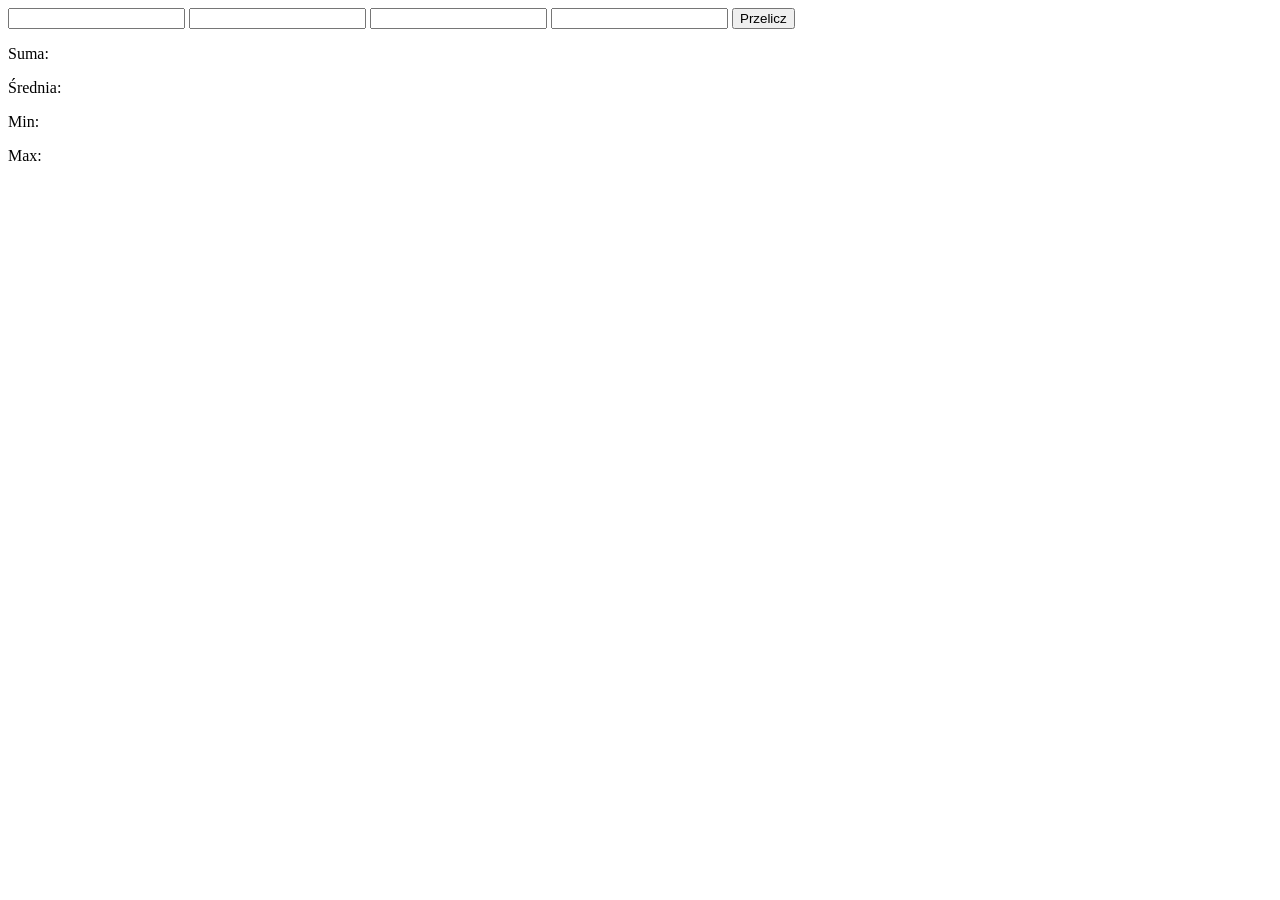
<file: Index.html>
<!DOCTYPE html>
<html lang="en">
<head>
    <meta charset="UTF-8">
    <meta name="viewport" content="width=device-width, initial-scale=1.0">
    <title>Document</title>
</head>
<body>
    <input type="number" id="a1">
    <input type="number" id="a2">
    <input type="number" id="a3">
    <input type="number" id="a4">
    <button>Przelicz</button>

    <div id="result">
        <p>Suma: <span id="sumElement"></span></p>
        <p>Średnia: <span id="average"></span></p>
        <p>Min: <span id="minValue"></span></p>
        <p>Max: <span id="maxValue"></span></p>
    </div>

    <script type="text/javascript">
        const input1 = document.querySelector("#a1");
        const input2 = document.querySelector("#a2");
        const input3 = document.querySelector("#a3");
        const input4 = document.querySelector("#a4");

        const sumElement = document.querySelector("#sumElement");
        const averageElement = document.querySelector("#average");
        const minElement = document.querySelector("#minValue");
        const maxElement = document.querySelector("#maxValue");
        const button = document.querySelector("button");

        button.addEventListener('click', () => {
            
            const input1Value = +input1.value || 0;
            const input2Value = +input2.value || 0;
            const input3Value = +input3.value || 0;
            const input4Value = +input4.value || 0;

            const sum = input1Value + input2Value + input3Value + input4Value;
            const average = sum / 4;
            const minValue = Math.min(input1Value, input2Value, input3Value, input4Value);
            const maxValue = Math.max(input1Value, input2Value, input3Value, input4Value);

            sumElement.textContent = sum;
            averageElement.textContent = average.toFixed(2); 
            minElement.textContent = minValue;
            maxElement.textContent = maxValue;
        });
    </script>
</body>
</html>
</file>
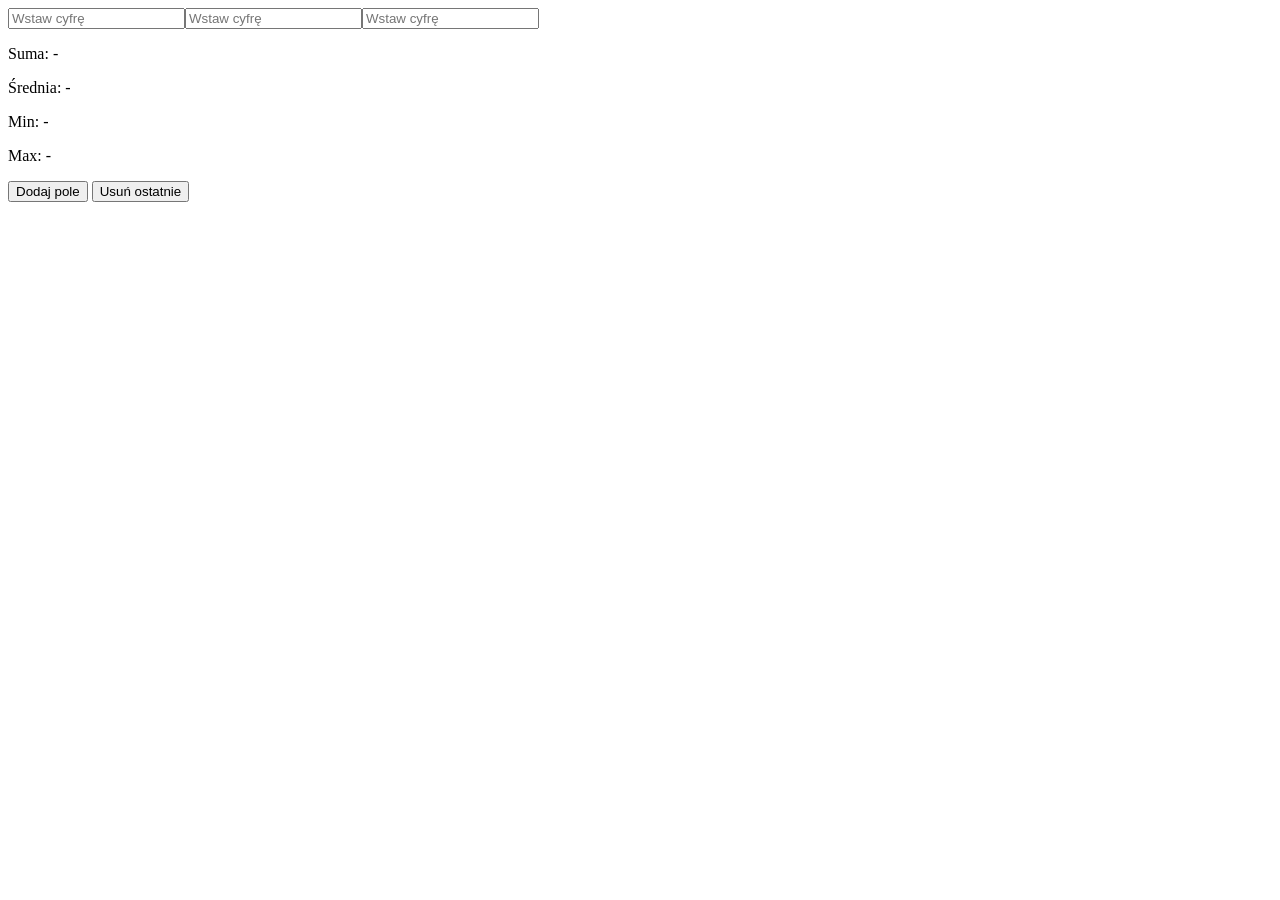
<file: index/Index.html>
<!DOCTYPE html>
<html lang="en">
<head>
    <meta charset="UTF-8">
    <meta name="viewport" content="width=device-width, initial-scale=1.0">
    <title>Kalkulator</title>
</head>
<body>
    <div id="inputContainer"></div>

    <div id="result">
        <p>Suma: <span id="sumElement">-</span></p>
        <p>Średnia: <span id="average">-</span></p>
        <p>Min: <span id="minValue">-</span></p>
        <p>Max: <span id="maxValue">-</span></p>
    </div>

    <div id="buttons">
        <button id="addInput">Dodaj pole</button>
        <button id="removeLast">Usuń ostatnie</button>
    </div>

    <script>
        const container = document.querySelector("#inputContainer");
        const addBtn = document.querySelector("#addInput");
        const removeBtn = document.querySelector("#removeLast");

        const sumElement = document.querySelector("#sumElement");
        const averageElement = document.querySelector("#average");
        const minElement = document.querySelector("#minValue");
        const maxElement = document.querySelector("#maxValue");

        const createInputField = () => {
            const input = document.createElement("input");
            input.type = "number";
            input.classList.add("Number");
            input.placeholder = "Wstaw cyfrę";
            input.addEventListener("input", calculateLive);
            container.appendChild(input);
        };

        for (let i = 0; i < 3; i++) createInputField();

        addBtn.addEventListener("click", createInputField);

        removeBtn.addEventListener("click", () => {
            const inputs = document.querySelectorAll(".Number");
            if (inputs.length > 0) {
                container.removeChild(inputs[inputs.length - 1]);
            }
            calculateLive(); 
        });

        function calculateLive() {
            const values = [...document.querySelectorAll(".Number")]
                .map(input => parseInt(input.value))
                .filter(value => !isNaN(value));

            if (values.length === 0) {
                sumElement.textContent = averageElement.textContent =
                minElement.textContent = maxElement.textContent = "-";
                return;
            }

            const sum = values.reduce((acc, val) => acc + val, 0);
            const avg = sum / values.length;
            const min = Math.min(...values);
            const max = Math.max(...values);

            sumElement.textContent = sum;
            averageElement.textContent = avg.toFixed(2);
            minElement.textContent = min;
            maxElement.textContent = max;
        }
    </script>
</body>
</html>
</file>
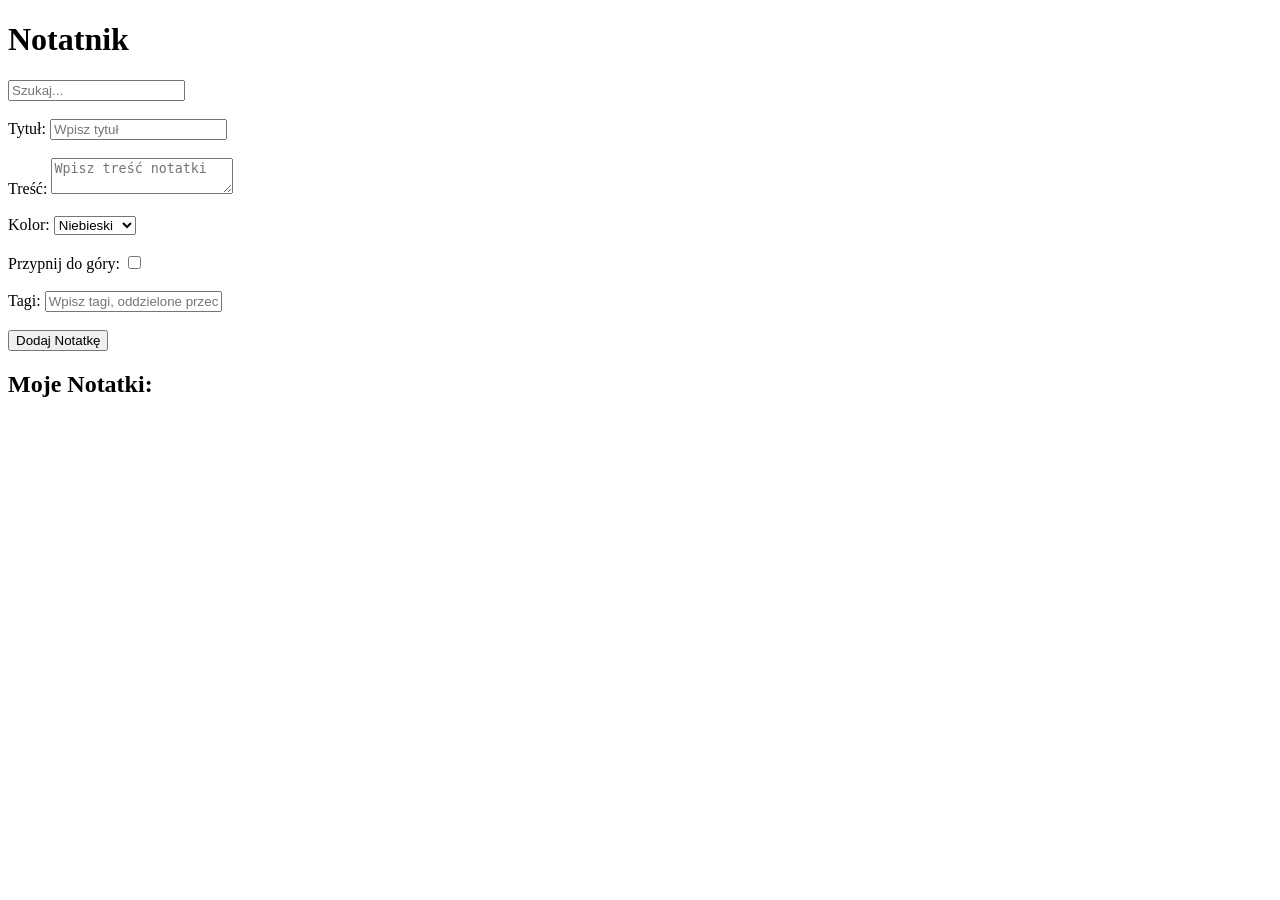
<file: notekeep/Index.html>
<!DOCTYPE html>
<html lang="pl">
<head>
    <meta charset="UTF-8">
    <meta name="viewport" content="width=device-width, initial-scale=1.0">
    <title>Notatnik</title>
</head>
<body>
    <h1>Notatnik</h1>

    <input type="text" id="search" placeholder="Szukaj..." oninput="renderNotes()"><br><br>

    <form id="noteForm">
        <label for="title">Tytuł:</label>
        <input type="text" id="title" placeholder="Wpisz tytuł" required><br><br>
        
        <label for="content">Treść:</label>
        <textarea id="content" placeholder="Wpisz treść notatki" required></textarea><br><br>
        
        <label for="color">Kolor:</label>
        <select id="color">
            <option value="blue">Niebieski</option>
            <option value="red">Czerwony</option>
            <option value="green">Zielony</option>
            <option value="yellow">Żółty</option>
        </select><br><br>

        <label for="pin">Przypnij do góry:</label>
        <input type="checkbox" id="pin"><br><br>

        <label for="tags">Tagi:</label>
        <input type="text" id="tags" placeholder="Wpisz tagi, oddzielone przecinkami"><br><br>

        <button type="submit">Dodaj Notatkę</button>
    </form>

    <h2>Moje Notatki:</h2>
    <div id="notesContainer"></div>

    <script src="main.js"></script>
</body>
</html>
</file>
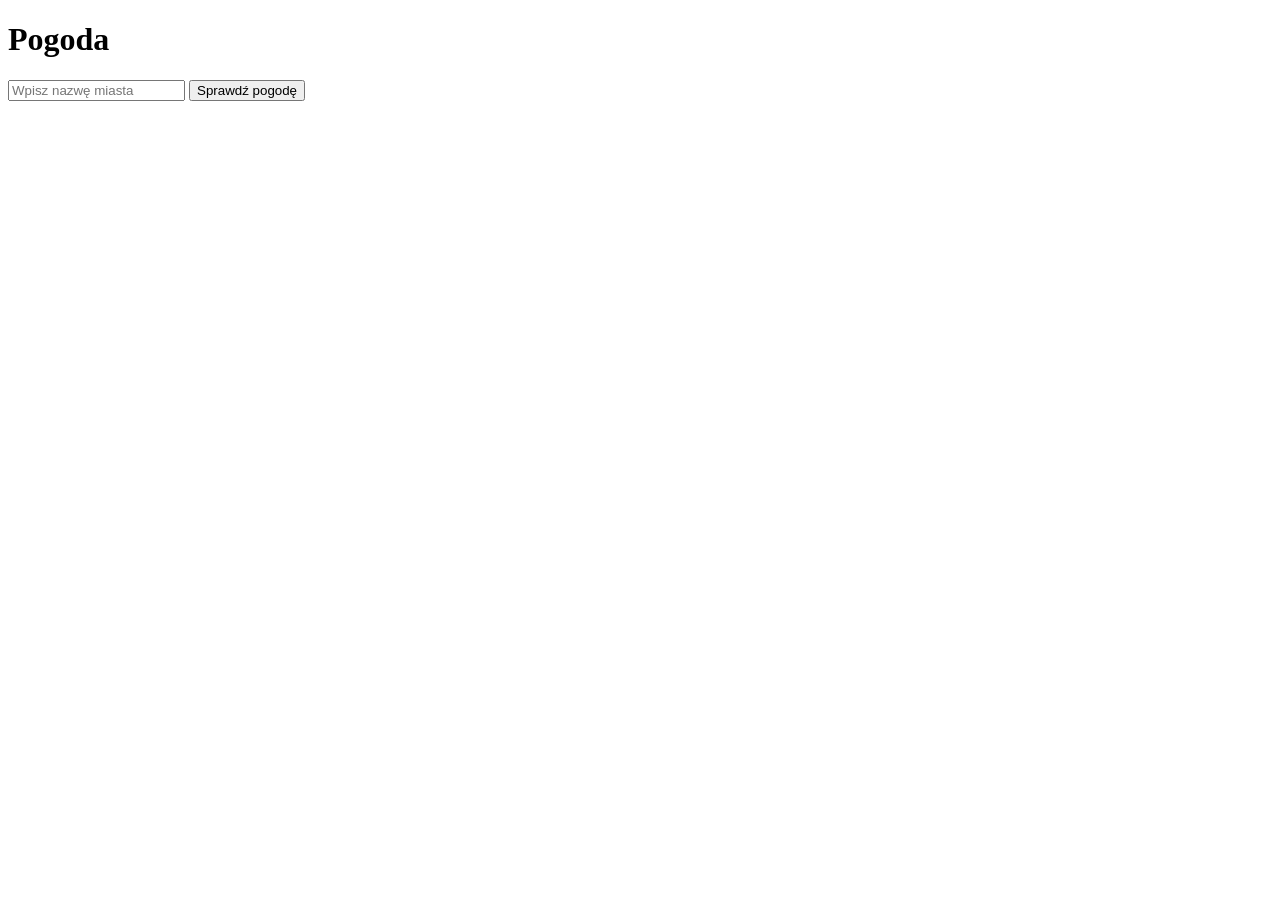
<file: pogodynka/Index.html>
<!DOCTYPE html>
<html lang="en">
<head>
    <meta charset="UTF-8">
    <meta name="viewport" content="width=device-width, initial-scale=1.0">
    <script src="script.js" defer></script>
    <title>Pogodynka</title>
</head>
<body>
    <h1>Pogoda</h1>
    <input type="text" id="miasto" placeholder="Wpisz nazwę miasta">
    <button id="sprawdz">Sprawdź pogodę</button>
    <div id="wynik"></div>
</body>
</html>
</file>
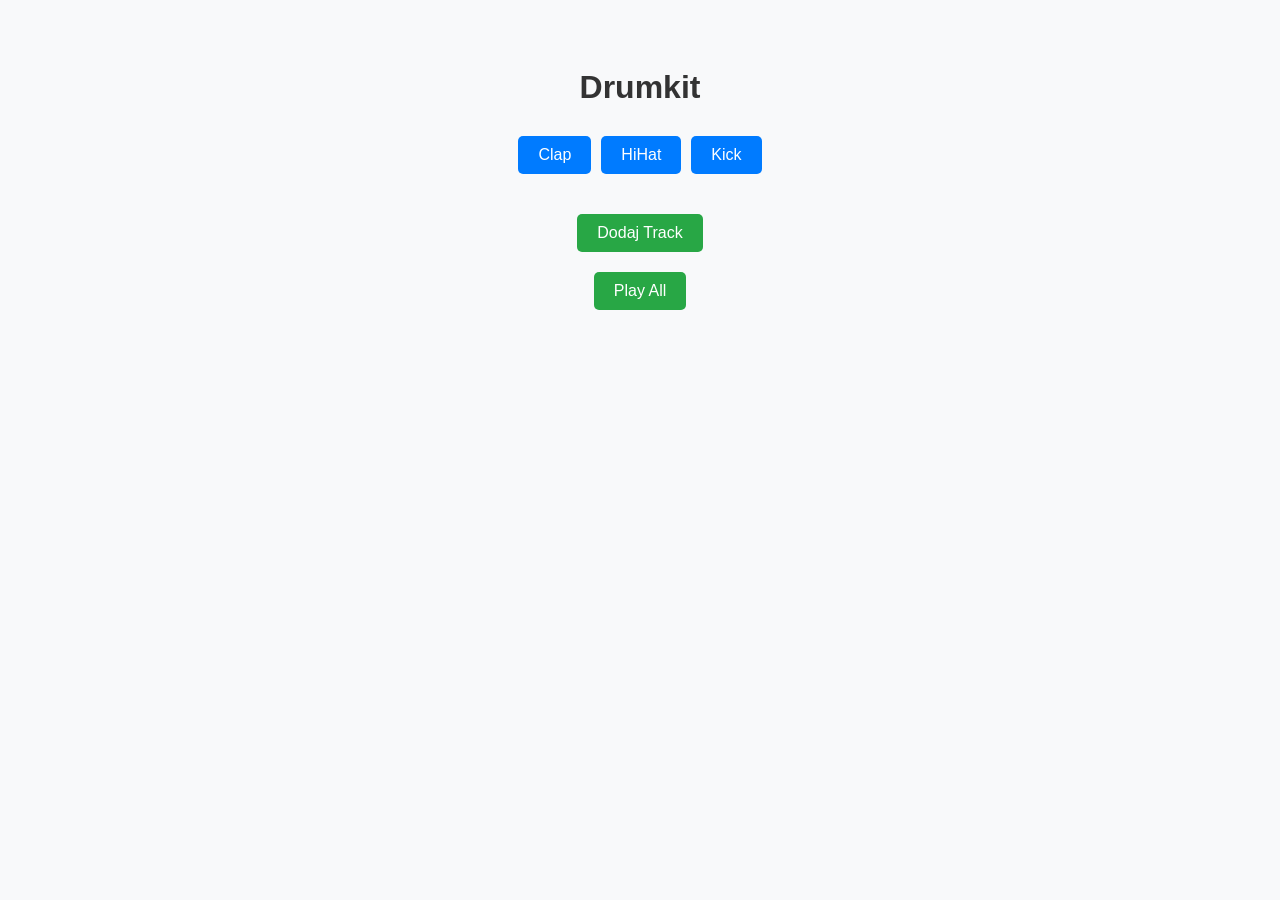
<file: drumkit/drumkit.html>
<!DOCTYPE html>
<html lang="pl">
<head>
    <meta charset="UTF-8" />
    <meta name="viewport" content="width=device-width, initial-scale=1.0" />
    <title>Drumkit</title>
    <link rel="stylesheet" href="style.css" />
</head>
<body>
    <h1>Drumkit</h1>
    <div id="controls">
        <button id="clapBtn">Clap</button>
        <button id="hihatBtn">HiHat</button>
        <button id="kickBtn">Kick</button>
    </div>
    <div id="tracks"></div>
    <button id="addTrackBtn">Dodaj Track</button>
    <button id="playAllBtn">Play All</button>
    <script src="main.js"></script>
</body>
</html>
</file>
<file: drumkit/style.css>
body {
    font-family: Arial, sans-serif;
    background-color: #f8f9fa;
    display: flex;
    flex-direction: column;
    align-items: center;
    padding: 40px;
    gap: 20px;
}

h1 {
    margin-bottom: 10px;
    color: #333;
}

#controls, .track {
    display: flex;
    gap: 10px;
    align-items: center;
}

button {
    padding: 10px 20px;
    font-size: 16px;
    background: #007bff;
    border: none;
    color: white;
    border-radius: 5px;
    cursor: pointer;
    transition: background 0.2s ease;
}

    button:hover {
        background: #0056b3;
    }

.track {
    background: white;
    padding: 15px;
    border-radius: 10px;
    box-shadow: 0 0 5px rgba(0,0,0,0.1);
    flex-direction: column;
    align-items: flex-start;
}

#addTrackBtn, #playAllBtn {
    background-color: #28a745;
}

    #addTrackBtn:hover, #playAllBtn:hover {
        background-color: #1e7e34;
    }

.timer {
    font-size: 14px;
    color: #555;
    margin-top: 5px;
}
</file>
